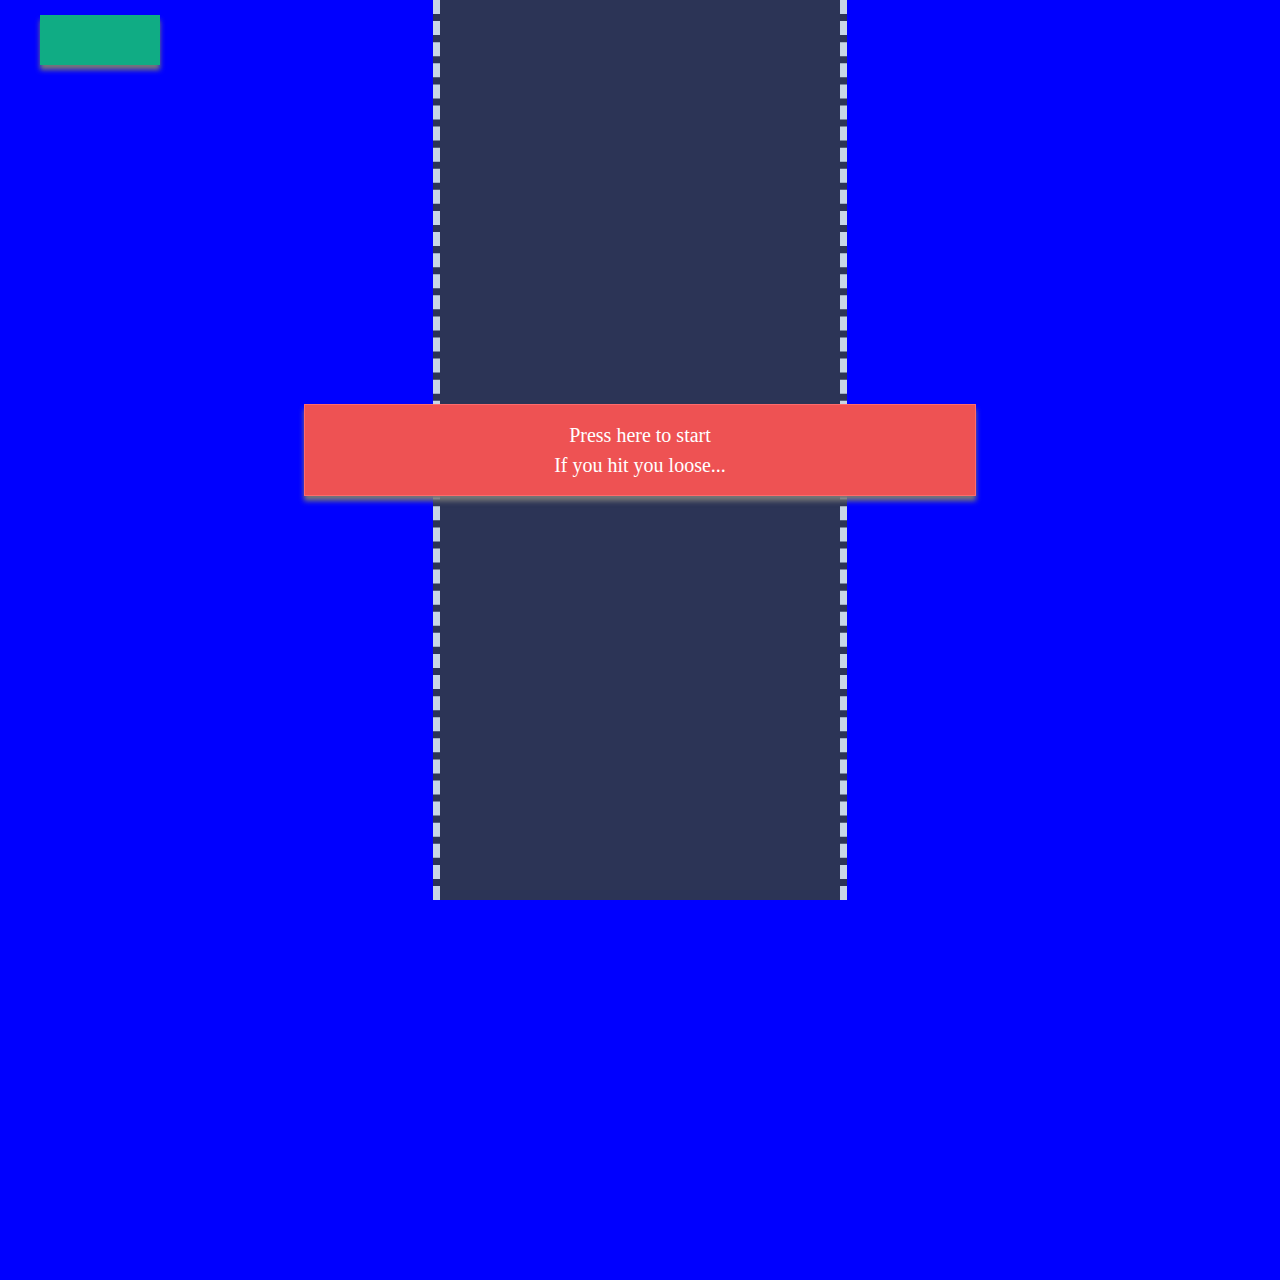
<file: index.html>
<!DOCTYPE html>
<html>
    <head>
    <title>CarRacingGameVersion1</title>
    <link rel="stylesheet" type="text/css" href="race.css">
    </head>
    <body>
        <div class="carGame">
            <div class="score">

            </div>
            <div class="startScreen">
                <p>Press here to start<br>If you hit you loose...</p>
            </div>
            <div class="gameArea"></div>
        </div>

        <script>
            const score=document.querySelector('.score');
            const startScreen=document.querySelector('.startScreen');
            const gameArea=document.querySelector('.gameArea');
            /*console.log(gameArea);*/
            startScreen.addEventListener('click',start);
            let player={speed:5,score:0};
            let keys ={ArrowUp:false,ArrowDown:false,ArrowLeft:false,ArrowRight:false}

            document.addEventListener('keydown',keyDown);
            document.addEventListener('keyup',keyUp);

            function keyDown(e){
                e.preventDefault();
                keys[e.key]=true;
                /*console.log(e.key);
                console.log(keys);*/
            }
            function keyUp(e){
                e.preventDefault();
                keys[e.key]=false;
                /*console.log(e.key);
                console.log(keys);*/
            }

            function isCollide(a,b){
                aRect=a.getBoundingClientRect();
                bRect=b.getBoundingClientRect();
                return !((aRect.bottom<bRect.top)||(aRect.top>bRect.bottom)||(aRect.right<bRect.left)||(aRect.left>bRect.right))
            }

            function moveLines(){
                let lines=document.querySelectorAll('.lines');
                lines.forEach(function(item){
                    if(item.y >=650){
                        item.y-=740;
                    }
                    item.y+=player.speed;
                    item.style.top=item.y+"px";
                })
            }
            function endGame(){
                player.start=false;
                startScreen.classList.remove('hide');
                startScreen.innerHTML="Game Over <br> Final score:"+player.score+" "+"<br>Press again to restar";
            }
            function moveEnemy(car){
                let enemy=document.querySelectorAll('.enemy');
                enemy.forEach(function(item){

                    if(isCollide(car,item)){
                        console.log("Bang!");
                        endGame();
                    }
                    if(item.y >=750){
                        item.y=-300;
                        item.style.left=Math.floor(Math.random()*350)+"px";
                    }
                    item.y+=player.speed;
                    item.style.top=item.y+"px";
                })
            }
            function gamePlay(){
                console.log("here we go");
                let car=document.querySelector('.car');
                let road=gameArea.getBoundingClientRect();
                /*console.log(road);*/
                if(player.start){
                    moveLines();
                    moveEnemy(car);

                    if(keys.ArrowUp && player.y>(road.top+70)){
                        player.y-=player.speed
                    }
                    if(keys.ArrowDown && player.y<(road.bottom-85)){
                        player.y+=player.speed
                    }
                    if(keys.ArrowLeft && player.x>0 ){
                        player.x-=player.speed
                    }
                    if(keys.ArrowRight && player.x<(road.width-50)){
                        player.x+=player.speed
                    }
                    car.style.top=player.y+"px";
                    car.style.left=player.x+"px";
                    window.requestAnimationFrame(gamePlay);
                    console.log(player.score++);
                    player.score++;
                    let ps=player.score-1;
                    score.innerText="Score: "+ps;
                }
            }
            function start(){
                //gameArea.classList.remove('hide');
                startScreen.classList.add('hide');
                gameArea.innerHTML="";
                player.start=true;
                player.score=0;
                window.requestAnimationFrame(gamePlay);

                for(x=0;x<5;x++){
                    let roadLine=document.createElement('div');
                    roadLine.setAttribute('class','lines');
                    roadLine.y=(x*150);
                    roadLine.style.top=roadLine.y+"px";
                    gameArea.appendChild(roadLine);
                }

                let car=document.createElement('div');
                car.setAttribute('class','car');
                /*car.innerText="Hey I am car";*/
                gameArea.appendChild(car);

                player.x=car.offsetLeft;
                player.y=car.offsetTop;


               /* console.log(car.offsetTop);
                console.log(car.offsetLeft);*/

                for(x=0;x<3;x++){
                    let enemyCar=document.createElement('div');
                    enemyCar.setAttribute('class','enemy');
                    enemyCar.y=((x+1)*350)*-1;
                    enemyCar.style.top=enemyCar.y+"px";
                    enemyCar.style.backgroundColor=randomColor();
                    enemyCar.style.left=Math.floor(Math.random()*350)+"px";
                    gameArea.appendChild(enemyCar);
                }


            }
            function randomColor(){
                function c(){
                    let hex=Math.floor(Math.random()*256).toString(16);
                    return ("0"+String(hex)).substr(-2);
                }
                return "#"+c()+c()+c();
            }
        </script>
    </body>
</html>
</file>
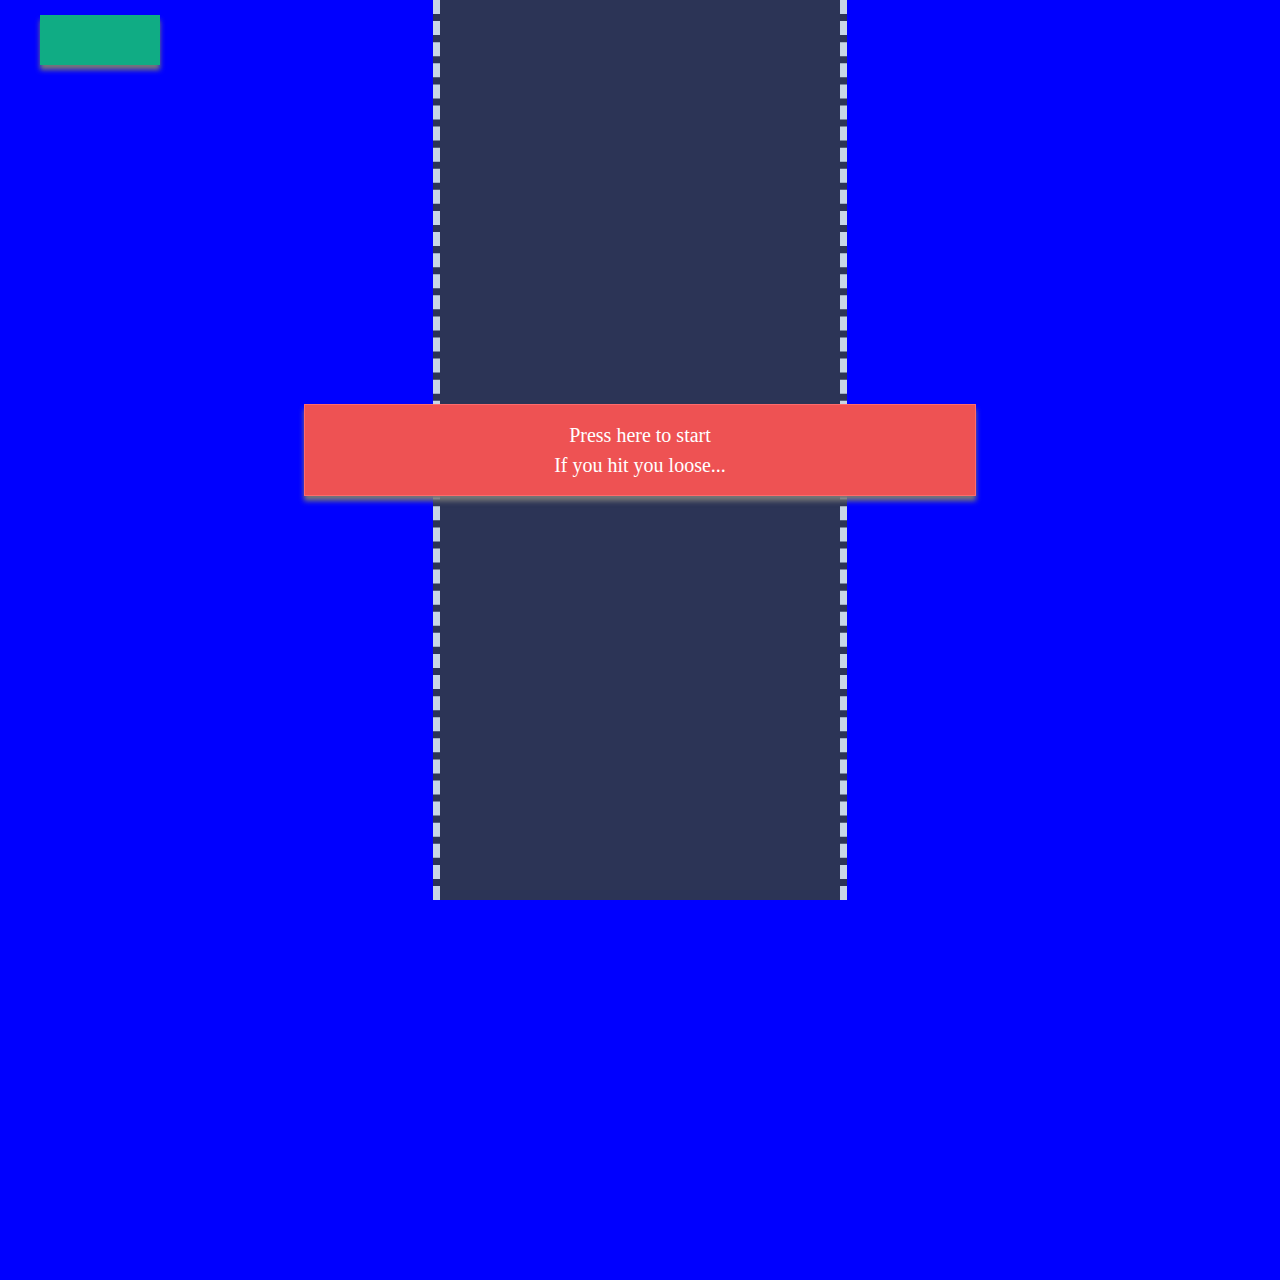
<file: race.html>
<!DOCTYPE html>
<html>
    <head>
    <link rel="stylesheet" type="text/css" href="race.css">
    </head>
    <body>
        <div class="carGame">
            <div class="score">

            </div>
            <div class="startScreen">
                <p>Press here to start<br>If you hit you loose...</p>
            </div>
            <div class="gameArea"></div>
        </div>

        <script>
            const score=document.querySelector('.score');
            const startScreen=document.querySelector('.startScreen');
            const gameArea=document.querySelector('.gameArea');
            /*console.log(gameArea);*/
            startScreen.addEventListener('click',start);
            let player={speed:5,score:0};
            let keys ={ArrowUp:false,ArrowDown:false,ArrowLeft:false,ArrowRight:false}

            document.addEventListener('keydown',keyDown);
            document.addEventListener('keyup',keyUp);

            function keyDown(e){
                e.preventDefault();
                keys[e.key]=true;
                /*console.log(e.key);
                console.log(keys);*/
            }
            function keyUp(e){
                e.preventDefault();
                keys[e.key]=false;
                /*console.log(e.key);
                console.log(keys);*/
            }

            function isCollide(a,b){
                aRect=a.getBoundingClientRect();
                bRect=b.getBoundingClientRect();
                return !((aRect.bottom<bRect.top)||(aRect.top>bRect.bottom)||(aRect.right<bRect.left)||(aRect.left>bRect.right))
            }

            function moveLines(){
                let lines=document.querySelectorAll('.lines');
                lines.forEach(function(item){
                    if(item.y >=650){
                        item.y-=740;
                    }
                    item.y+=player.speed;
                    item.style.top=item.y+"px";
                })
            }
            function endGame(){
                player.start=false;
                startScreen.classList.remove('hide');
                startScreen.innerHTML="Game Over <br> Final score:"+player.score+" "+"<br>Press again to restar";
            }
            function moveEnemy(car){
                let enemy=document.querySelectorAll('.enemy');
                enemy.forEach(function(item){

                    if(isCollide(car,item)){
                        console.log("Bang!");
                        endGame();
                    }
                    if(item.y >=750){
                        item.y=-300;
                        item.style.left=Math.floor(Math.random()*350)+"px";
                    }
                    item.y+=player.speed;
                    item.style.top=item.y+"px";
                })
            }
            function gamePlay(){
                console.log("here we go");
                let car=document.querySelector('.car');
                let road=gameArea.getBoundingClientRect();
                /*console.log(road);*/
                if(player.start){
                    moveLines();
                    moveEnemy(car);

                    if(keys.ArrowUp && player.y>(road.top+70)){
                        player.y-=player.speed
                    }
                    if(keys.ArrowDown && player.y<(road.bottom-85)){
                        player.y+=player.speed
                    }
                    if(keys.ArrowLeft && player.x>0 ){
                        player.x-=player.speed
                    }
                    if(keys.ArrowRight && player.x<(road.width-50)){
                        player.x+=player.speed
                    }
                    car.style.top=player.y+"px";
                    car.style.left=player.x+"px";
                    window.requestAnimationFrame(gamePlay);
                    console.log(player.score++);
                    player.score++;
                    let ps=player.score-1;
                    score.innerText="Score: "+ps;
                }
            }
            function start(){
                //gameArea.classList.remove('hide');
                startScreen.classList.add('hide');
                gameArea.innerHTML="";
                player.start=true;
                player.score=0;
                window.requestAnimationFrame(gamePlay);

                for(x=0;x<5;x++){
                    let roadLine=document.createElement('div');
                    roadLine.setAttribute('class','lines');
                    roadLine.y=(x*150);
                    roadLine.style.top=roadLine.y+"px";
                    gameArea.appendChild(roadLine);
                }

                let car=document.createElement('div');
                car.setAttribute('class','car');
                /*car.innerText="Hey I am car";*/
                gameArea.appendChild(car);

                player.x=car.offsetLeft;
                player.y=car.offsetTop;


               /* console.log(car.offsetTop);
                console.log(car.offsetLeft);*/

                for(x=0;x<3;x++){
                    let enemyCar=document.createElement('div');
                    enemyCar.setAttribute('class','enemy');
                    enemyCar.y=((x+1)*350)*-1;
                    enemyCar.style.top=enemyCar.y+"px";
                    enemyCar.style.backgroundColor=randomColor();
                    enemyCar.style.left=Math.floor(Math.random()*350)+"px";
                    gameArea.appendChild(enemyCar);
                }


            }
            function randomColor(){
                function c(){
                    let hex=Math.floor(Math.random()*256).toString(16);
                    return ("0"+String(hex)).substr(-2);
                }
                return "#"+c()+c()+c();
            }
        </script>
    </body>
</html>
</file>
<file: race.css>
*{
    margin:0;
    padding:0;
}
.hide{
    display:none;
}
.car{
    height:120px;
    border-radius: 10px;
    width:50px;
    position:absolute;
    bottom:120px;
    background:url(car2.jpg);
    background-repeat: no-repeat;
    background-size: 50px 120px;
}
.carGame{
    width:100%;
    height:100vw;
    background: blue;
    /*background: url(back.jpg);*/
    background-repeat:no-repeat;
    background-size:100% 100%;
}
.lines{
    width:10px;
    height:100px;
    background: white;
    position:absolute;
    margin-left:190px;
}
.gameArea{
    height:100vh;
    width:400px;
    background: #2c3456;
    margin:auto;
    position:relative;
    overflow:hidden;
    border-right:7px dashed #c8d6e5;
    border-left:7px dashed #c8d6e5;
}
.enemy{
    /*background-color: blue;*/
    height:100px;
    border-radius: 10px;
    width:50px;
    position:absolute;
    bottom:120px;
    background:url(car.png);
    background-repeat: no-repeat;
    background-size: 50px 100px;
}
.score{
    position:absolute;
    top:15px;
    left:40px;
    background: #10ac84;
    widows: 300px;
    height:50px;
    width:120px;
    text-align:center;
    font-size: 1.5em;
    color:white;
    font-family: fantasy;
    box-shadow: 0 5px 5px #777;
}
.startScreen{
    position:absolute;
    top:50%;
    left:50%;
    background: #ee5253;
    transform:translate(-50%,-50%);
    color:white;
    z-index: 1;
    text-align:center;
    border:1px solid #ff6b6b;
    padding:15px;
    margin:auto;
    width:50%;
    cursor: pointer;
    font-family: carfont;
    letter-spacing: 5;
    font-size: 20px;
    word-spacing: 3;
    line-height: 30px;
    text-transform: upper;
    box-shadow: 0 5px 5px #777;
}
</file>
